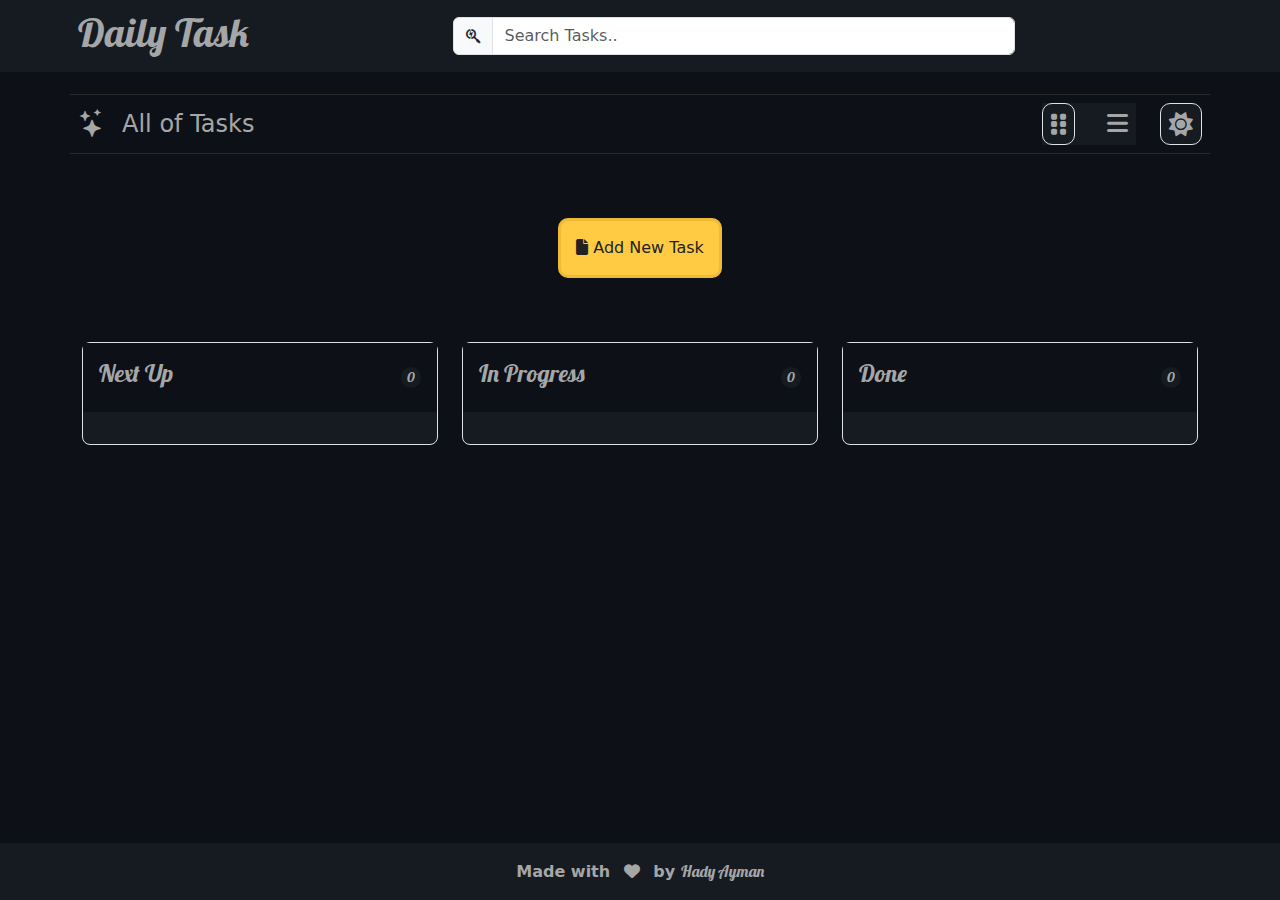
<file: index.html>
<!DOCTYPE html>
<html lang="en">

<head>
    <meta charset="UTF-8">
    <meta name="viewport" content="width=device-width, initial-scale=1.0">
    <title>TODO APP</title>
    <!-- icon link -->
    <link rel="icon" href="assets/img/Blackvariant-Button-Ui-Requests-5-ToDo-List.1024.png">
    <!-- google fonts  -->
    <link
        href="https://fonts.googleapis.com/css2?family=Lobster&amp;family=Noto+Sans+Syloti+Nagri&amp;family=Source+Sans+Pro:wght@300;400;600;700;900&amp;display=swap"
        rel="stylesheet">
    <!-- font awosome link -->
    <link rel="stylesheet" href="assets/css/all.min.css">
    <!-- bootstrap icons link -->
    <link rel="stylesheet" href="https://cdn.jsdelivr.net/npm/bootstrap-icons@1.10.3/font/bootstrap-icons.css">
    <!-- bootstrap link -->
    <link rel="stylesheet" href="assets/css/bootstrap.min.css">
    <!-- Main Style Sheet  -->
    <link rel="stylesheet" href="assets/css/main.css">
</head>

<body>
    <nav class="fixed-top">
        <div class="container-fluid">
            <div class="container  align-items-center gap-3 p-2 d-flex">
                <h1>Daily Task</h1>
                <div class="mx-auto  w-50 ">
                    <nav class="navbar  ">
                        <form class=" ">
                            <div class="input-group">
                                <span class="input-group-text" id="basic-addon1"><i
                                        class="fa-brands fa-searchengin"></i></span>
                                <input type="text" oninput="searchTask()" id="search" class="form-control "
                                    placeholder="Search Tasks.." aria-label="Username" aria-describedby="basic-addon1">

                            </div>

                        </form>
                    </nav>
                </div>

            </div>
        </div>
    </nav>
    <main>
        <header class="mt-2">
            <div class="container mt-5 mt-sm-4  borderr p-2  justify-content-between d-flex ">
                <div class="d-flex gap-3 ">
                    <i class="bi  h-text fs-3 bi-stars"></i>
                    <h4 class="h-text my-auto">All of Tasks</h4>
                </div>
                <div class="  gap-4 d-flex">
                    <div class="d-flex gap-4 icons">
                        <i id="grid" class="fa-solid border  icon  fs-4 p-2 fa-grip-vertical"></i>
                        <i id="bars" class="fa-solid  icon  fs-4 p-2 fa-bars"></i>
                    </div>
                    <i id="Sunicon" class="fa-solid  icon fa-sun border fs-4 p-2"></i>
                    <i id="Moonicon" class="fa-solid d-none icon fa-moon border fs-4 p-2"></i>

                </div>
            </div>
        </header>
        <div class=" d-flex gap-3  flex-column justify-content-center align-items-center my-5 p-3">

            <button id="addBtn" class="btnn"> <i class="fa-solid fa-file"></i> Add New Task </button>
        </div>
        <div class="container">
            <div class="row">
                <div id="containerone" class="col-md-6 col-lg-4  mb-3  ">
                    <div class="inner border">
                        <header class="d-flex align-items-center justify-content-between px-3 py-3">
                            <h4>Next Up</h4>
                            <span id="counterone" class="">0</span>
                        </header>
                        <div id="nextContainer" class="p-3">

                        </div>
                    </div>
                </div>
                <div id="containertwo" class="col-md-6 col-lg-4  mb-3  ">
                    <div class="inner border">
                        <header class="d-flex align-items-center justify-content-between px-3 py-3">
                            <h4>In Progress </h4>
                            <span id="countertwo">0</span>
                        </header>
                        <div id="inProgressContainer" class=" p-3">

                        </div>
                    </div>
                </div>
                <div id="containerthree" class="col-md-6 col-lg-4  mb-3  ">
                    <div class="inner border">
                        <header class="d-flex align-items-center justify-content-between px-3 py-3">
                            <h4>Done </h4>
                            <span id="counterthree">0</span>
                        </header>
                        <div id="doneContainer" class=" p-3">

                        </div>
                    </div>
                </div>
            </div>
        </div>
    </main>
    <div class="my-modal d-none bg-black bg-opacity-75 position-absolute start-0 top-0 end-0 bottom-0 d-flex justify-content-center align-items-center"
        id="modal">
        <div class="container  ">
            <div class=" d-flex justify-content-end my-3">
                <i id="closebtn" class="fa-regular fs-2 text-white fa-circle-xmark"></i>
            </div>
            <div class="form-floating ">
                <select class="form-select mb-3" id="status" aria-label="Floating label select example">
                    <option value="nextUp" selected="">Next Up</option>
                    <option value="inProgress">In Progress</option>
                    <option value="done">Done</option>
                </select>
                <label for="status">Select Task Status</label>
            </div>

            <div class="form-floating">
                <select class="form-select mb-3" id="category" aria-label="Floating label select example">
                    <option value="education" selected="">Education</option>
                    <option value="health">Health &amp; Fitness</option>
                    <option value="finance">Finance</option>
                    <option value="productivity">Productivity</option>
                </select>
                <label for="category">Select Category</label>
            </div>

            <div class="form-floating mb-3">
                <input type="text" class="form-control" id="title" placeholder="Task Title">
                <label for="title">Task Title</label>
            </div>

            <p class="alert alert-danger d-none">
                Task Title must be at least 3 characters &amp; not ending with a space
            </p>

            <div class="form-floating mb-3">
                <textarea class="form-control" id="description" placeholder="Task Description"></textarea>
                <label for="description">Task Description</label>
            </div>

            <p class="alert alert-danger d-none">
                Description must contain between 5 and 100 characters
            </p>

            <p class="text-end">
                <span id="remainingCounter">100</span> remaining character
            </p>
            <button class="btn btn-new-task btnn w-100 fw-semibold" id="addTask">
                Add Task
            </button>
            <button class="btn btn-new-task d-none btnn w-100 fw-semibold" id="updateBtn">
                Update Task
            </button>
        </div>
    </div>
    <footer class="fixed-bottom">
        <div class="container py-3 text-center">
            <p class="copyright m-0 fs-6 fw-bold">
                Made with <i class="fa-solid fa-heart fa-beat mx-2"></i> by
                <a href="https://www.linkedin.com/in/hadyayman2020/"
                    class="text-decoration-none fw-normal d-inline-block" target="_blank">Hady Ayman</a>
            </p>
        </div>
    </footer>
    <script src="assets/js/bootstrap.bundle.min.js"></script>
    <script src="assets/js/main.js"></script>
</body>

</html>
</file>
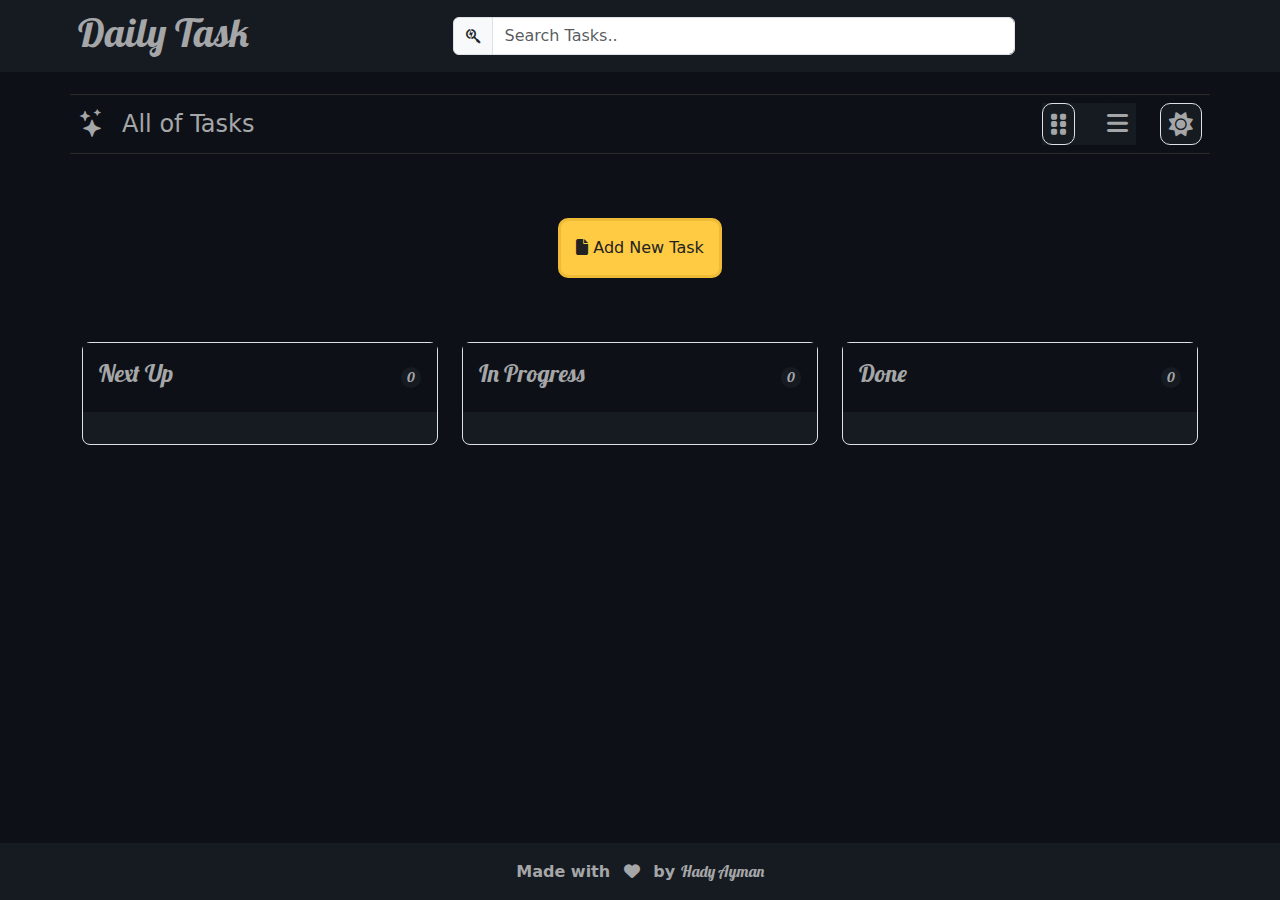
<file: TODOAPP.html>
<!DOCTYPE html>
<html lang="en">

<head>
    <meta charset="UTF-8">
    <meta name="viewport" content="width=device-width, initial-scale=1.0">
    <title>TODO APP</title>
    <!-- icon link -->
    <link rel="icon" href="assets/img/Blackvariant-Button-Ui-Requests-5-ToDo-List.1024.png">
    <!-- google fonts  -->
    <link
        href="https://fonts.googleapis.com/css2?family=Lobster&amp;family=Noto+Sans+Syloti+Nagri&amp;family=Source+Sans+Pro:wght@300;400;600;700;900&amp;display=swap"
        rel="stylesheet">
    <!-- font awosome link -->
    <link rel="stylesheet" href="assets/css/all.min.css">
    <!-- bootstrap icons link -->
    <link rel="stylesheet" href="https://cdn.jsdelivr.net/npm/bootstrap-icons@1.10.3/font/bootstrap-icons.css">
    <!-- bootstrap link -->
    <link rel="stylesheet" href="assets/css/bootstrap.min.css">
    <!-- Main Style Sheet  -->
    <link rel="stylesheet" href="assets/css/main.css">
</head>

<body>
    <nav class="fixed-top">
        <div class="container-fluid">
            <div class="container  align-items-center gap-3 p-2 d-flex">
                <h1>Daily Task</h1>
                <div class="mx-auto  w-50 ">
                    <nav class="navbar  ">
                        <form class=" ">
                            <div class="input-group">
                                <span class="input-group-text" id="basic-addon1"><i
                                        class="fa-brands fa-searchengin"></i></span>
                                <input type="text" oninput="searchTask()" id="search" class="form-control " placeholder="Search Tasks.."
                                    aria-label="Username" aria-describedby="basic-addon1">
                                  
                            </div>

                        </form>
                    </nav>
                </div>
             
            </div>
        </div>
    </nav>
    <main>
        <header class="mt-2">
            <div class="container mt-5 mt-sm-4  borderr p-2  justify-content-between d-flex ">
                <div class="d-flex gap-3 ">
                    <i class="bi  h-text fs-3 bi-stars"></i>
                    <h4 class="h-text my-auto">All of Tasks</h4>
                </div>
                <div class="  gap-4 d-flex">
                    <div class="d-flex gap-4 icons">
                        <i id="grid" class="fa-solid border  icon  fs-4 p-2 fa-grip-vertical"></i>
                        <i id="bars" class="fa-solid  icon  fs-4 p-2 fa-bars"></i>
                    </div>
                    <i id="Sunicon" class="fa-solid  icon fa-sun border fs-4 p-2"></i>
                    <i id="Moonicon" class="fa-solid d-none icon fa-moon border fs-4 p-2"></i>

                </div>
            </div>
        </header>
        <div class=" d-flex gap-3  flex-column justify-content-center align-items-center my-5 p-3">
          
            <button id="addBtn"  class="btnn"> <i class="fa-solid fa-file"></i> Add New Task </button>
        </div>
        <div class="container">
            <div class="row">
                <div id="containerone" class="col-md-6 col-lg-4  mb-3  ">
                    <div class="inner border">
                        <header class="d-flex align-items-center justify-content-between px-3 py-3">
                            <h4>Next Up</h4>
                            <span id="counterone" class="">0</span>
                        </header>
                        <div id="nextContainer" class="p-3">

                        </div>
                    </div>
                </div>
                <div id="containertwo" class="col-md-6 col-lg-4  mb-3  ">
                    <div class="inner border">
                        <header class="d-flex align-items-center justify-content-between px-3 py-3">
                            <h4>In Progress </h4>
                            <span id="countertwo">0</span>
                        </header>
                        <div id="inProgressContainer" class=" p-3">

                        </div>
                    </div>
                </div>
                <div id="containerthree" class="col-md-6 col-lg-4  mb-3  ">
                    <div class="inner border">
                        <header class="d-flex align-items-center justify-content-between px-3 py-3">
                            <h4>Done </h4>
                            <span id="counterthree">0</span>
                        </header>
                        <div id="doneContainer" class=" p-3">

                        </div>
                    </div>
                </div>
            </div>
        </div>
    </main>
    <div class="my-modal d-none bg-black bg-opacity-75 position-absolute start-0 top-0 end-0 bottom-0 d-flex justify-content-center align-items-center" id="modal">
        <div class="container  ">
            <div class=" d-flex justify-content-end my-3">
                <i  id="closebtn"  class="fa-regular fs-2 text-white fa-circle-xmark"></i>
            </div>
          <div class="form-floating ">
            <select class="form-select mb-3" id="status" aria-label="Floating label select example">
              <option value="nextUp" selected="">Next Up</option>
              <option value="inProgress">In Progress</option>
              <option value="done">Done</option>
            </select>
            <label for="status">Select Task Status</label>
          </div>
  
          <div class="form-floating">
            <select class="form-select mb-3" id="category" aria-label="Floating label select example">
              <option value="education" selected="">Education</option>
              <option value="health">Health &amp; Fitness</option>
              <option value="finance">Finance</option>
              <option value="productivity">Productivity</option>
            </select>
            <label for="category">Select Category</label>
          </div>
  
          <div class="form-floating mb-3">
            <input type="text" class="form-control" id="title" placeholder="Task Title">
            <label for="title">Task Title</label>
          </div>
  
          <p class="alert alert-danger d-none">
            Task Title must be at least 3 characters &amp; not ending with a space
          </p>
  
          <div class="form-floating mb-3">
            <textarea class="form-control" id="description" placeholder="Task Description"></textarea>
            <label for="description">Task Description</label>
          </div>
  
          <p class="alert alert-danger d-none">
            Description must contain between 5 and 100 characters
          </p>
  
          <p class="text-end">
            <span id="remainingCounter">100</span> remaining character
          </p>
          <button class="btn btn-new-task btnn w-100 fw-semibold" id="addTask">
            Add Task
          </button>
          <button class="btn btn-new-task d-none btnn w-100 fw-semibold" id="updateBtn">
            Update Task 
          </button>
        </div>
      </div>
    <footer class="fixed-bottom">
        <div class="container py-3 text-center">
            <p class="copyright m-0 fs-6 fw-bold">
                Made with <i class="fa-solid fa-heart fa-beat mx-2"></i> by
                <a href="https://www.linkedin.com/in/usamaali-dev/"
                    class="text-decoration-none fw-normal d-inline-block" target="_blank">Hady Ayman</a>
            </p>
        </div>
    </footer>
    <script src="assets/js/bootstrap.bundle.min.js"></script>
    <script src="assets/js/main.js"></script>
</body>

</html>
</file>
<file: assets/css/main.css>
*{

    margin: 0;
    padding: 0;

}

:root {
    --main-black: #0d1117;
    --sec-black: #161b22;
    --finance-color: #30a277;
    --health-color: #fb882e;
    --productivity-color: #fc3637;
    --education-color: #2e4acd;
    --mid-gray: #474a4e;
    --gray-color: #dadada;
    --text-color: #a5a6a7;
  }

  .text
{
    font-family: "Jersey 25 Charted", sans-serif;
    font-weight: 400;
    font-style: normal;
    font-size: 4rem;
}

.nav-container
{
    gap: 15rem;
}
.container-fluid .navbar
{
    width: 100%;
}
.container-fluid .navbar form 
{
    width: 100%;
}
.container-fluid
{
    background-color: var(--sec-black);
}
.container-fluid h1
{
    font-family: "Lobster", sans-serif;
    font-weight: 400;
    font-style: normal;
    color: var(--text-color);
}
main 
{
    background-color: var(--main-black);
    padding-block: 4.375rem;
    min-height: 100vh;
}
.icon 
{
    color: var(--text-color);
    background-color: var(--sec-black);
    border-radius: 10px;
    cursor: pointer;
}
.h-text 
{
    color: var(--text-color);
}
.icon:hover 
{
    background-color: var(--mid-gray);
}
.borderr
{
    border-top: solid 1px;
    border-top-color:#2a2a2a ;
    border-bottom: solid 1px;
    border-bottom-color:#2a2a2a ;
 
}
.icons 
{
 background-color: var(--sec-black);   
}
.btnn 
{
    padding: 15px;
    border: solid 3px ;
    border-radius: 10px;
    color:#222 ;
    background-color:#ffcb42 ;
    border-color:#efbb37 ;
}

.btnn:hover
{
    color:#222 ;
    background-color:#e0aa22 ;
    border-color:#e0aa22;
}
.inner header span 
{
    display: flex;
    justify-content: center;
    align-items: center;
    background-color: var(--sec-black);
    padding-inline: 6px;
    border-radius: 15px;
    font-size: 14px;
}
.inner header
{
    background-color: var(--main-black) ;
    color: var(--text-color);
}
.inner
{
    background-color: var(--sec-black);
    border: 1px solid #2a2a2a;
    border-radius: 8px;
    font-family: "Lobster", sans-serif;
    font-weight: 400;
    font-style: normal;
    color: var(--text-color);

}
.fixed-bottom 
{
    position: fixed;
    right: 0;
    bottom: 0;
    left: 0;
    z-index: 1030;
    background-color: var(--sec-black);
    color: var(--text-color);
} 
.fixed-bottom a 
{
    color: var(--text-color);
    font-family: "Lobster", sans-serif;
    font-weight: 400;
    font-style: normal;
}
.text 
{
    color: var(--text-color);
    font-family: "Lobster", sans-serif;
    font-weight: 400;
    font-style: normal;
    font-size: 3rem;
}   
.form-control:focus
{
    box-shadow: none;
    background-color: white;
    border-color: white;
}
.my-modal
{
    z-index: 99999999999999999999;
    
}
.fa-circle-xmark
{
    cursor: pointer;
}
.task 
{
    background-color: var(--main-black);
    padding: 15px;
    border: 1px solid #2a2a2a;
    border-radius: 8px;
}
.category
{
    width: fit-content;
    font-size: 14px;
    padding: 3px 8px;
    border-radius: 5px;
    color: #f1f1f1;
    margin-bottom: 15px;
    background-color: #2e4acd;
}
.bi-trash-fill , .bi-pencil-square
{
    cursor: pointer;
}
</file>
